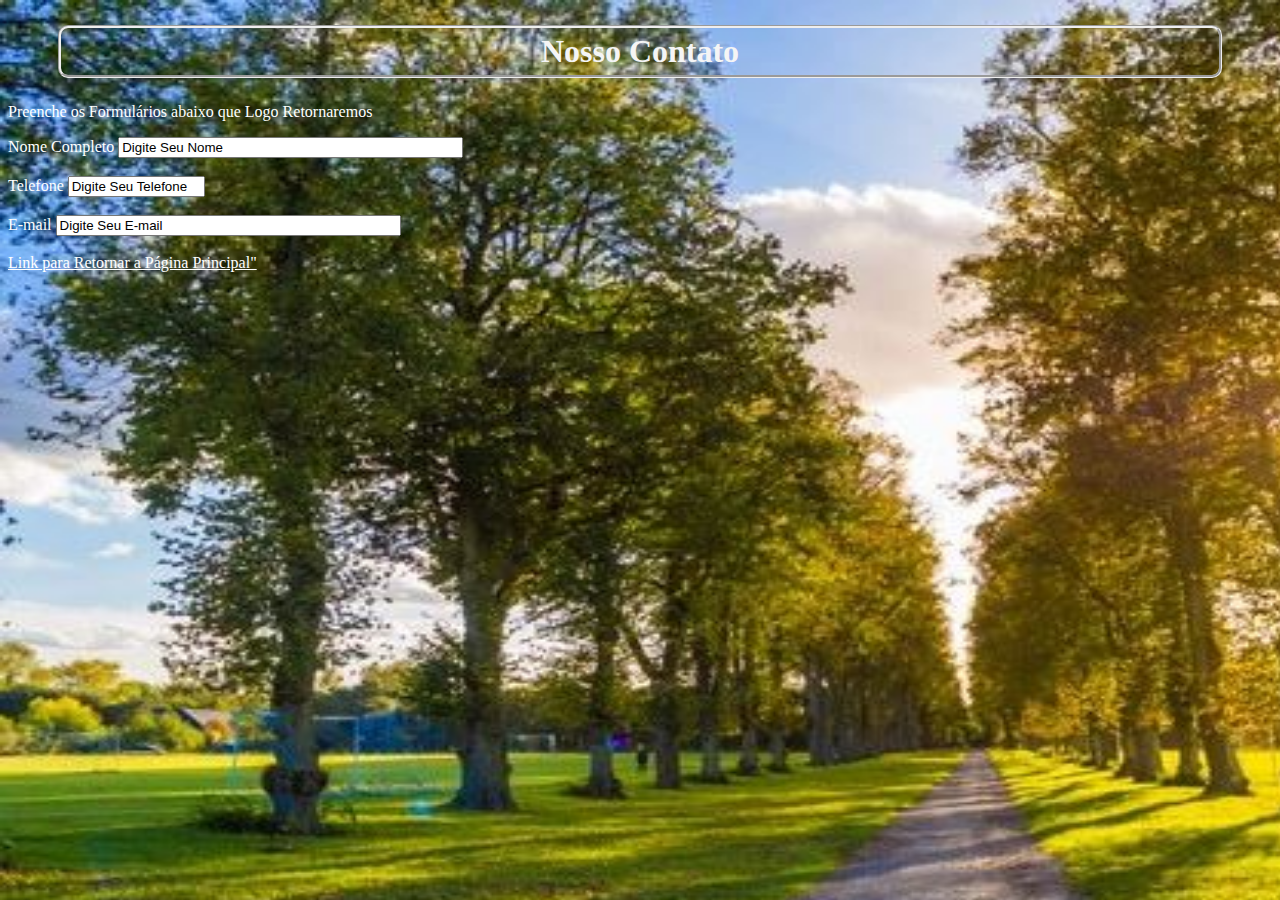
<file: menu/contato.html>
<!DOCTYPE html>
<html lang="pt-br">
<head>
    <meta charset="UTF-8">
    <title>Contato</title>
    <link rel="stylesheet" href="../CSS/style.css">
</head>
<body>
<h1>Nosso Contato</h1>
<p>Preenche os Formulários abaixo que Logo Retornaremos</p>
<form> 
<label>Nome Completo</label> <input type="text" name="Nome Completo" value="Digite Seu Nome" size="40" maxlength="150"/>
<br> 
<br> 
<label>Telefone</label> <input type="text" name="Telefone Para Contato" value="Digite Seu Telefone" size="14" maxlength="100"/>
<br>
<br>
<label>E-mail</label> <input type="text" name="Informe Seu E-mail" value="Digite Seu E-mail" size="40" maxlenght="100"/>
<br>
<br>
</form>
<a href="../index.html" target="blank">Link para Retornar a Página Principal" </a></li>
</body>
</html>
</file>
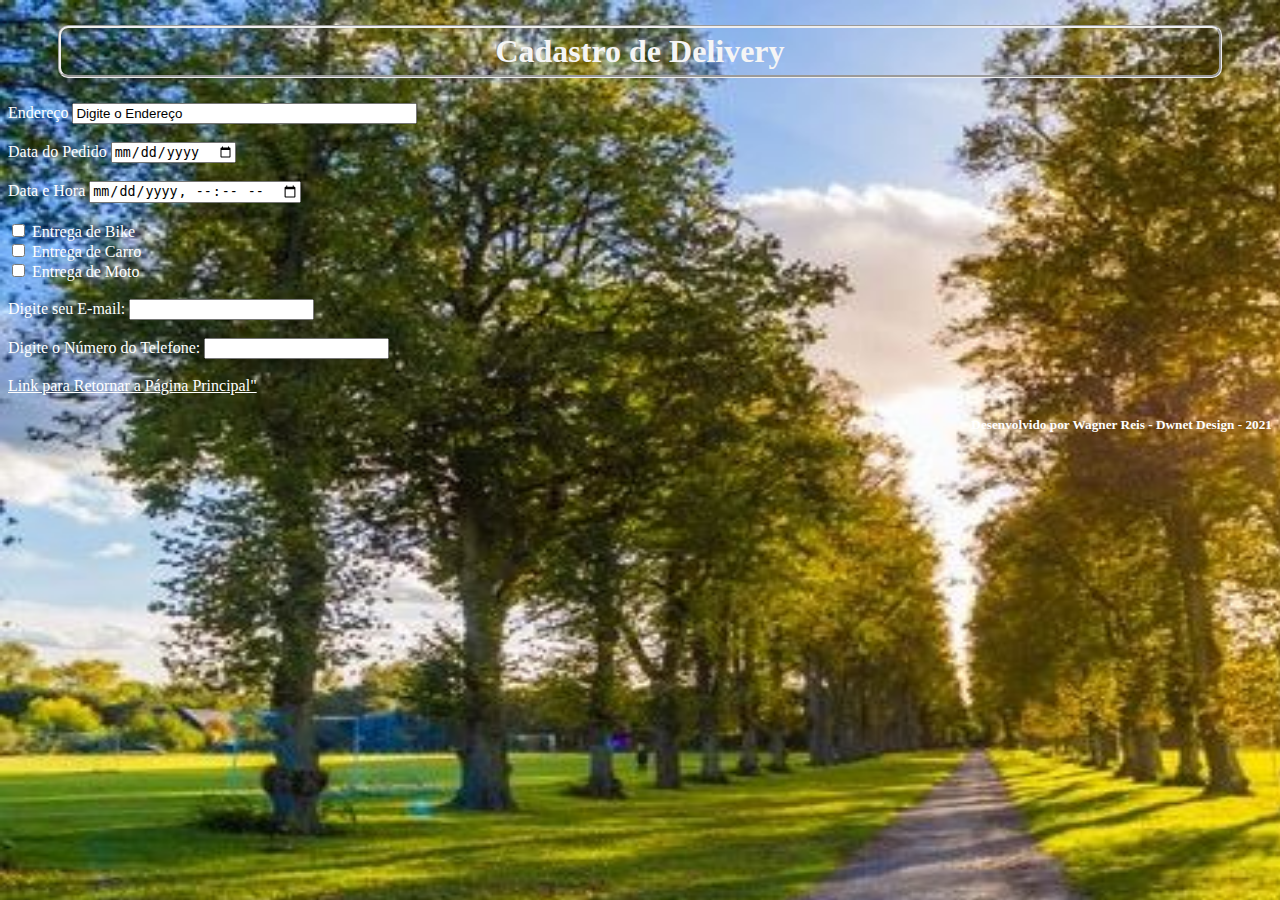
<file: menu/delivery.html>
<!DOCTYPE html>
<html lang="pt-br">
<head>
    <meta charset="UTF-8">
    <title>Delivery</title>
    <link rel="stylesheet" href="../CSS/style.css">
</head>
<body>
<h1> Cadastro de Delivery</h1>
<form>
    <label>Endereço </label> <input type="text" name="Endereço" value="Digite o Endereço" size="40" maxlength="150"/>
    <br><br>
    <label> Data do Pedido </label> <input type="Date" name="Data_pedido"/>
    <br><br>
    <label>Data e Hora</label> <input type="datetime-local" name="datahora_pedido"/>
    <br>
    <br>
    <input type="checkbox" id="vehicle1" name="vehicle1" value="Bike">
  <label for="vehicle1"> Entrega de Bike</label><br>
  <input type="checkbox" id="vehicle2" name="vehicle2" value="Carro">
  <label for="vehicle2"> Entrega de Carro</label><br>
  <input type="checkbox" id="vehicle3" name="vehicle3" value="Moto">
  <label for="vehicle3"> Entrega de Moto </label>
    <br><br>
    <label for="email">Digite seu E-mail:</label>
    <input type="email" id="email" name="E-mail">
    <br>
    <br>
    <label for="phone">Digite o Número do Telefone:</label>
  <input type="tel" id="phone" name="phone" pattern="[0-9]{3}-[0-9]{2}-[0-9]{3}">
  <br>
  <br>
  </form>
  <a href="../index.html" target="blank">Link para Retornar a Página Principal" </a></li>
  <footer> 
    <h5> Desenvolvido por Wagner Reis - Dwnet Design - 2021</h5>
    </footer>
</body>

</html>
</file>
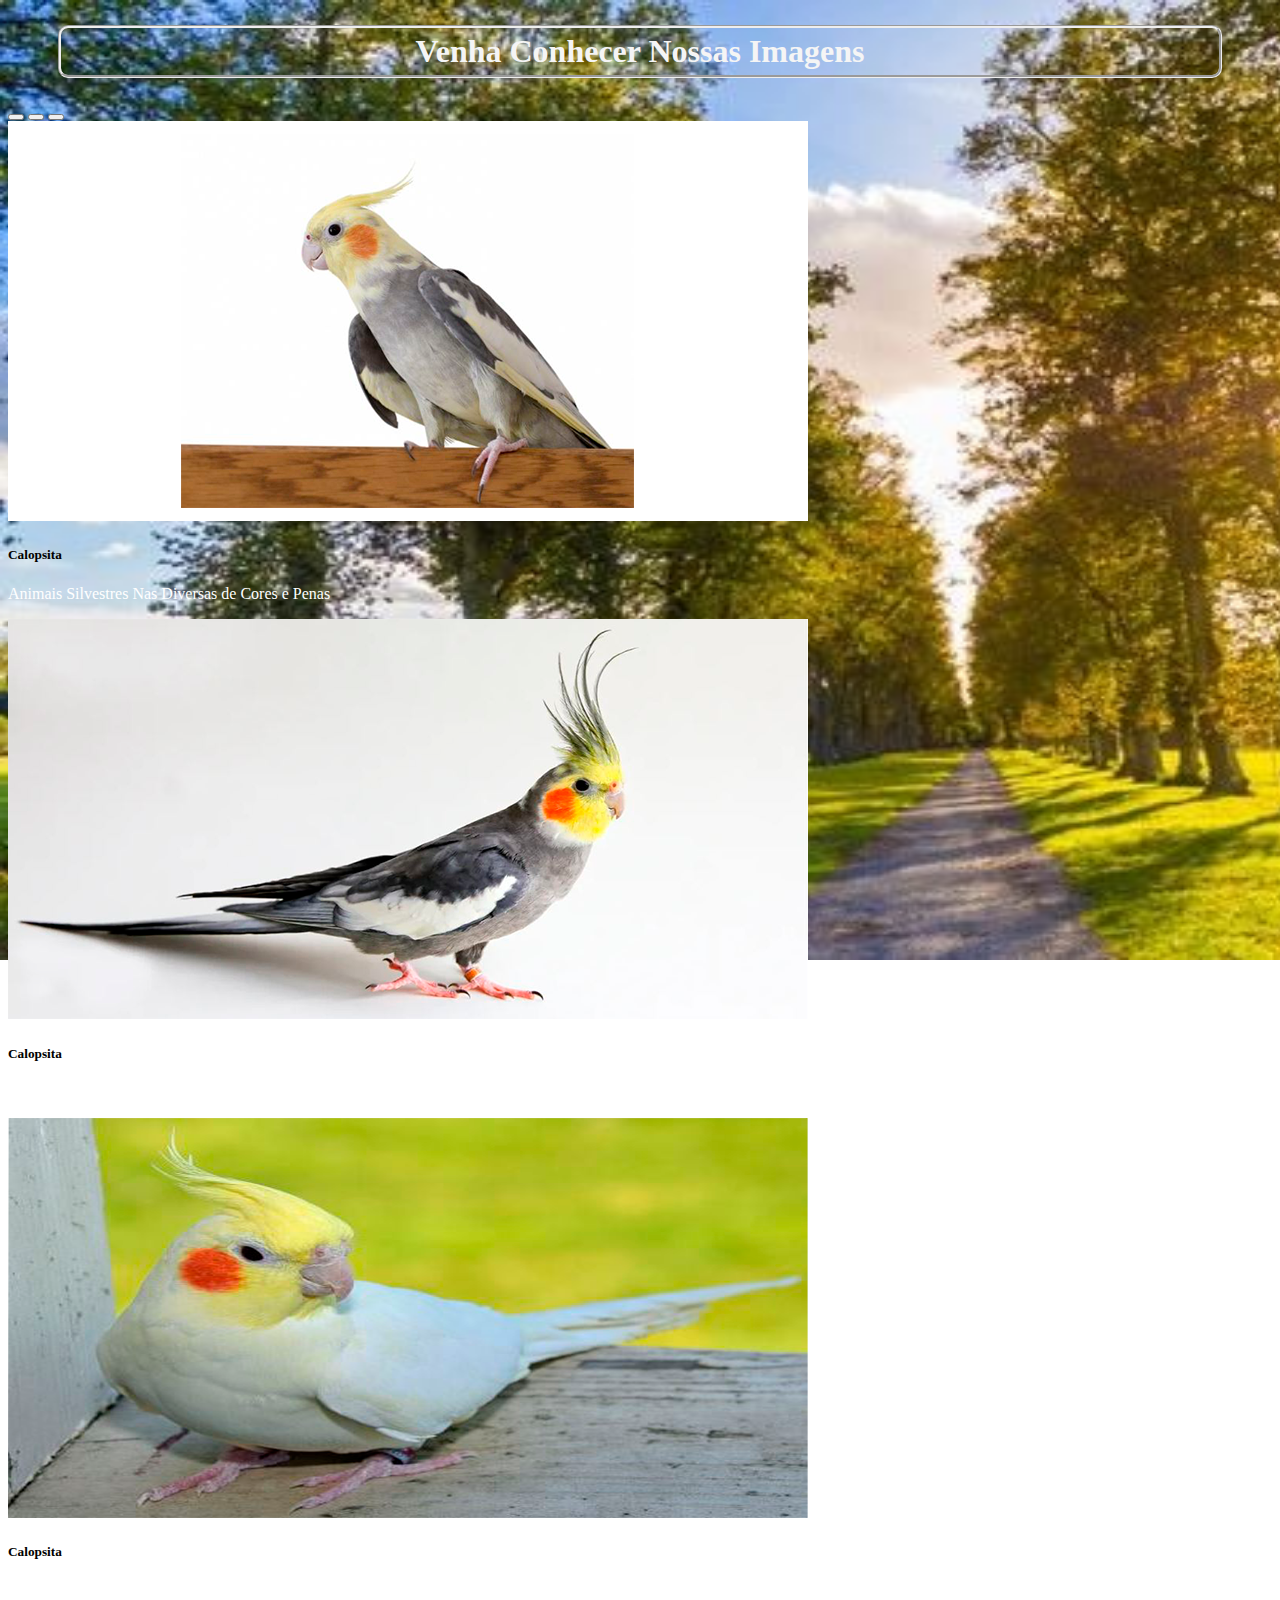
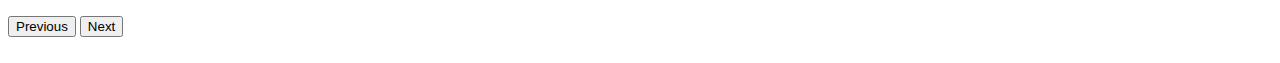
<file: menu/nossasimagens.html>
<!DOCTYPE html>
<html lang="en">
<head>
    <meta charset="UTF-8">
    <meta http-equiv="X-UA-Compatible" content="IE=edge">
    <meta name="viewport" content="width=device-width, initial-scale=1.0">
    <title>Nossas Imagens </title>
    <link rel="stylesheet" href="../CSS/style.css">
    <link href="https://cdn.jsdelivr.net/npm/bootstrap@5.1.3/dist/css/bootstrap.min.css" rel="stylesheet" integrity="sha384-1BmE4kWBq78iYhFldvKuhfTAU6auU8tT94WrHftjDbrCEXSU1oBoqyl2QvZ6jIW3" crossorigin="anonymous">

</head>
<body>
<h1> Venha Conhecer Nossas Imagens </h1>

<div id="carouselExampleDark" class="carousel carousel-dark slide" data-bs-ride="carousel">
    <div class="carousel-indicators">
      <button type="button" data-bs-target="#carouselExampleDark" data-bs-slide-to="0" class="active" aria-current="true" aria-label="Slide 1"></button>
      <button type="button" data-bs-target="#carouselExampleDark" data-bs-slide-to="1" aria-label="Slide 2"></button>
      <button type="button" data-bs-target="#carouselExampleDark" data-bs-slide-to="2" aria-label="Slide 3"></button>
    </div>
    <div class="carousel-inner">
      <div class="carousel-item active" data-bs-interval="500">
        <img src="../Imagens/Calopsita 1.png" class="d-block w-100" alt="50">
        <div class="carousel-caption d-none d-md-block">
          <h5>Calopsita</h5>
          <p>Animais Silvestres Nas Diversas de Cores e Penas</p>
        </div>
      </div>
      <div class="carousel-item" data-bs-interval="500">
        <img src="../Imagens/calopsita 2.png" class="d-block w-100" alt="...">
        <div class="carousel-caption d-none d-md-block">
          <h5>Calopsita</h5>
          <p>Animais Silvestres Nas Diversas de Cores e Penas.</p>
        </div>
      </div>
      <div class="carousel-item">
        <img src="../Imagens/Calopsita 3.png" class="d-block w-100" alt="...">
        <div class="carousel-caption d-none d-md-block">
          <h5>Calopsita</h5>
          <p>Animais Silvestres Nas Diversas de Cores e Penas.</p>
        </div>
      </div>
    </div>
    <button class="carousel-control-prev" type="button" data-bs-target="#carouselExampleDark" data-bs-slide="prev">
      <span class="carousel-control-prev-icon" aria-hidden="true"></span>
      <span class="visually-hidden">Previous</span>
    </button>
    <button class="carousel-control-next" type="button" data-bs-target="#carouselExampleDark" data-bs-slide="next">
      <span class="carousel-control-next-icon" aria-hidden="true"></span>
      <span class="visually-hidden">Next</span>
    </button>
  </div>
  
<a href="../index.html" target="blank">Link para Retornar a Página Principal" </a></li>   
<script src="https://cdn.jsdelivr.net/npm/bootstrap@5.1.3/dist/js/bootstrap.bundle.min.js" integrity="sha384-ka7Sk0Gln4gmtz2MlQnikT1wXgYsOg+OMhuP+IlRH9sENBO0LRn5q+8nbTov4+1p" crossorigin="anonymous"></script>
</body>
</html>
</file>
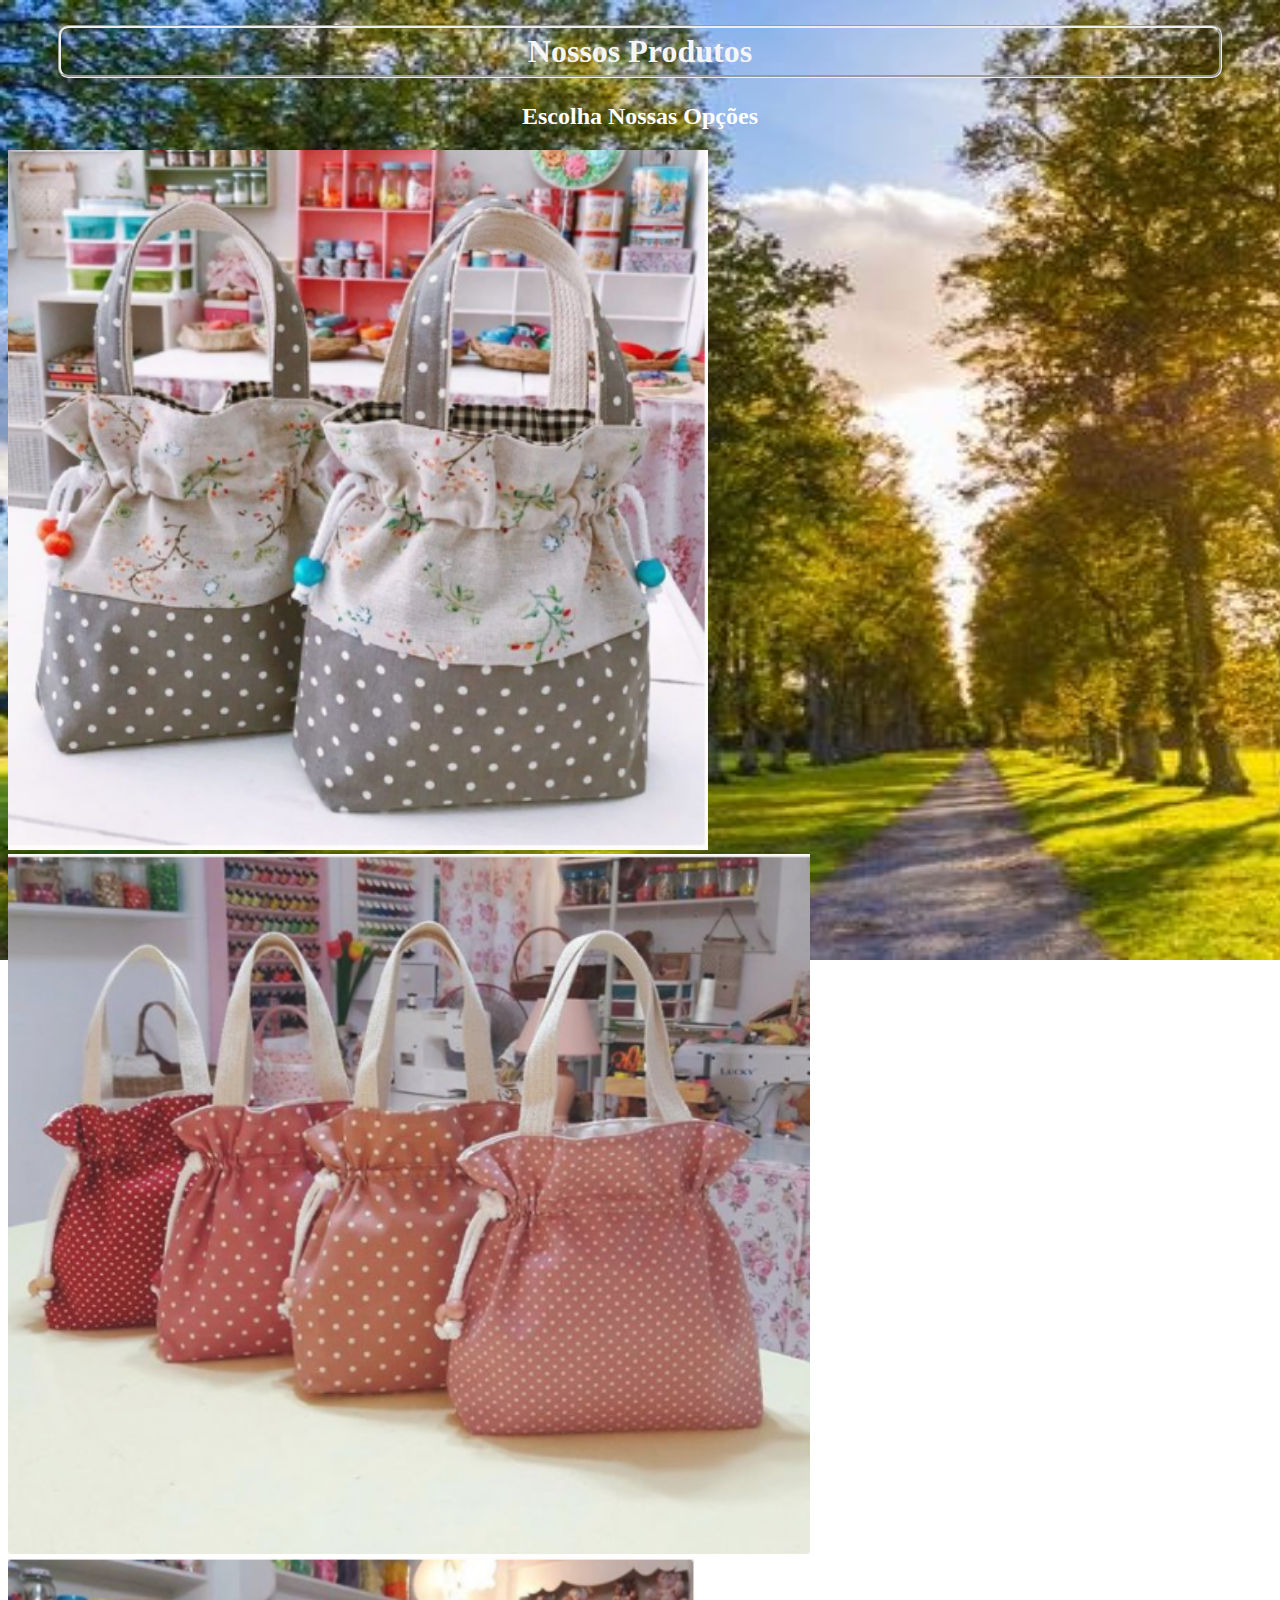
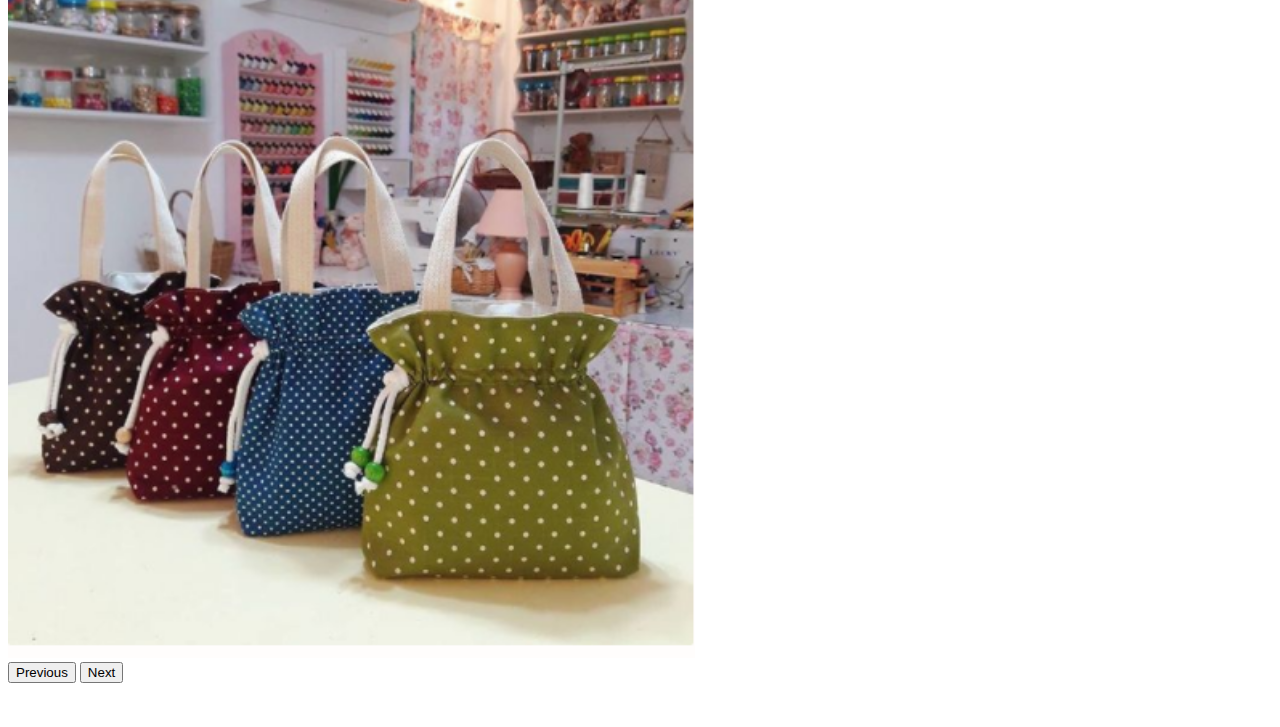
<file: menu/nossosprodutos.html>
<!DOCTYPE html>
<html lang="pt-br">
<head>
    <meta charset="UTF-8">
    <link rel="stylesheet" href="../CSS/style.css">
    <link href="https://cdn.jsdelivr.net/npm/bootstrap@5.1.3/dist/css/bootstrap.min.css" rel="stylesheet" integrity="sha384-1BmE4kWBq78iYhFldvKuhfTAU6auU8tT94WrHftjDbrCEXSU1oBoqyl2QvZ6jIW3" crossorigin="anonymous">
   
    <title>Produtos</title>
</head>
<body>
<h1> Nossos Produtos </h1>
<h2> Escolha Nossas Opções</h2>
<div id="carouselExampleControls" class="carousel slide" data-bs-ride="carousel">
    <div class="carousel-inner">
      <div class="carousel-item active">
        <img src="../Imagens/two bolsas.PNG" height="700"  class="d-block w-100">
      </div>
      <div class="carousel-item">
        <img src="../Imagens/tribolsas.PNG" height="700"  class="d-block w-100">
      </div>
      <div class="carousel-item">
        <img src="../Imagens/fourbolsas.PNG" height="700" class="d-block w-100">
      </div>
    </div>
    <button class="carousel-control-prev" type="button" data-bs-target="#carouselExampleControls" data-bs-slide="prev">
      <span class="carousel-control-prev-icon" aria-hidden="true"></span>
      <span class="visually-hidden">Previous</span>
    </button>
    <button class="carousel-control-next" type="button" data-bs-target="#carouselExampleControls" data-bs-slide="next">
      <span class="carousel-control-next-icon" aria-hidden="true"></span>
      <span class="visually-hidden">Next</span>
    </button>
  </div>
<br>

<a href="../index.html" target="blank">Link para Retornar a Página Principal" </a></li>  
<script src="https://cdn.jsdelivr.net/npm/bootstrap@5.1.3/dist/js/bootstrap.bundle.min.js" integrity="sha384-ka7Sk0Gln4gmtz2MlQnikT1wXgYsOg+OMhuP+IlRH9sENBO0LRn5q+8nbTov4+1p" crossorigin="anonymous"></script>
</body>
</html>
</file>
<file: CSS/style.css>
body {

    background-image: url("../Imagens/PAISAGEM\ I.JPG");
    background-repeat: no-repeat;
    background-size: 1920px 960px;
}
label {
    color: white;
   
}

h1 {
    padding: 5px 40px;
    margin-top: 20px;
    border-radius: 10px;
    color: whitesmoke;
    text-align: center;
    border-style: groove;
    margin: 25px 50px;
}
h2 {
    color: white;
    text-align: center;
}
p , a {
    color: white;
    text-size-adjust:inherit;
}

footer { 
    text-align: right;
    color: white;
}
        
   
#menu ul li { 
    display:list-item;
    }
#menu ul li a {
    padding: 2px 10px;
    display:inline-block;
    background-color: rgb(161, 161, 172);
    color: #333;
    text-decoration: none;
    border-bottom: 3px solid #ededed;
}
#menu ul li a:hover {
    background-color: darkkhaki;
    color: darkslateblue;
    border-bottom: 3px solid #baaadf;
}
</file>
